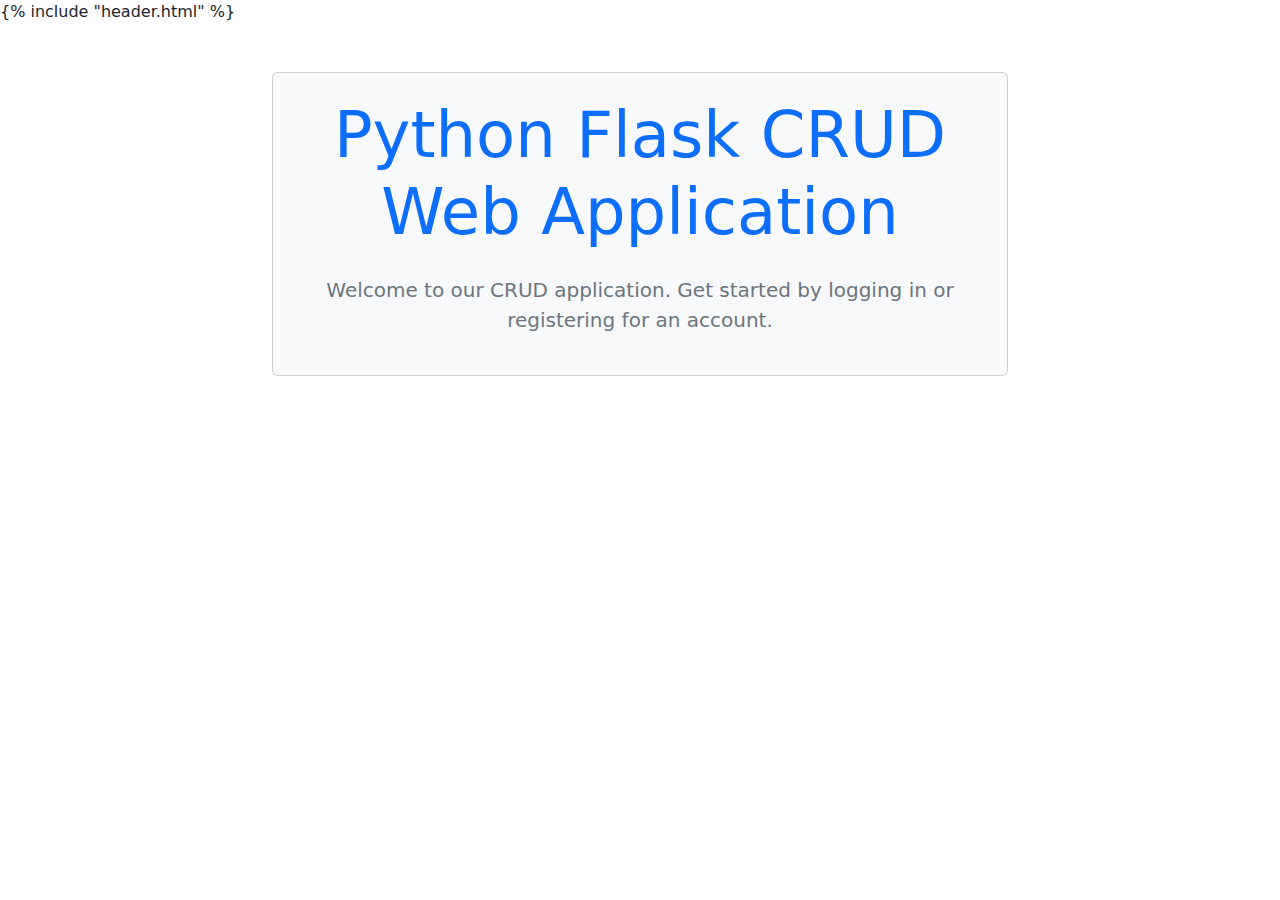
<file: Flask_crud/templates/home.html>
<!DOCTYPE html>
<html lang="en">
<head>
    <meta charset="UTF-8">
    <meta name="viewport" content="width=device-width, initial-scale=1.0">
    <title>Flask CRUD Application</title>
    <!-- Add Bootstrap CSS -->
    <link href="https://cdn.jsdelivr.net/npm/bootstrap@5.3.0/dist/css/bootstrap.min.css" rel="stylesheet">
</head>
<body>
    {% include "header.html" %}
    <div class="container mt-5">
        <div class="row">
            <div class="col-md-8 offset-md-2">
                <div class="card bg-light text-center p-4">
                    <h1 class="display-3 text-primary">Python Flask CRUD Web Application</h1>
                    <p class="lead mt-3 text-secondary">Welcome to our CRUD application. Get started by logging in or registering for an account.</p>
                </div>
            </div>
        </div>
    </div>
    <!-- Add Bootstrap JS (Optional, for certain components) -->
    <script src="https://cdn.jsdelivr.net/npm/bootstrap@5.3.0/dist/js/bootstrap.bundle.min.js"></script>
</body>
</html>
</file>
